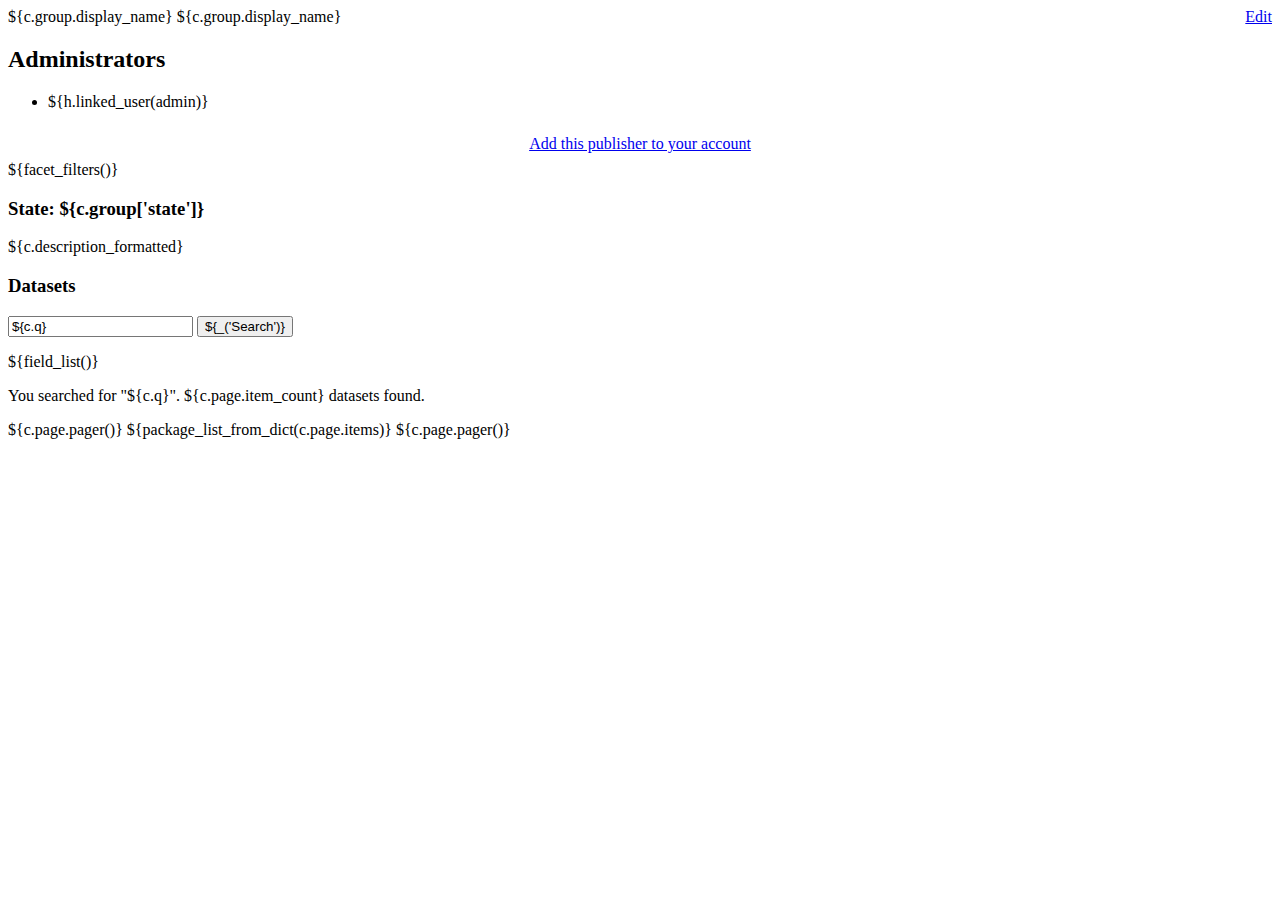
<file: ckanext/dgutheme/theme/templates/group/read.html>
<html xmlns:py="http://genshi.edgewall.org/"
  xmlns:i18n="http://genshi.edgewall.org/i18n"
  xmlns:xi="http://www.w3.org/2001/XInclude"
  py:strip="">

  <xi:include href="../facets.html" />
  <py:def function="page_title">${c.group.display_name}</py:def>
  <py:def function="page_heading">${c.group.display_name}
	<a py:if="c.is_superuser_or_groupmember" style="font-size:16px;float:right;" href="${h.url_for(controller='ckanext.dgu.controllers.publisher:PublisherController', action='edit', id=c.group.name)}">Edit</a>
  </py:def>

  <py:match path="primarysidebar">
    <div py:if="c.is_superuser_or_groupmember and c.administrators" class="facet-box">
	  <h2>Administrators</h2>
      <ul class="property-list" py:for="admin in c.administrators">
        <li>${h.linked_user(admin)}</li>
      </ul>
    </div>
	<div py:if="c.userobj and not c.userobj in c.administrators" class="facet-box" style="padding:8px; text-align: center;">
		<a href="${h.url_for(controller='ckanext.dgu.controllers.publisher:PublisherController', action='apply', id=c.group.name)}">Add this publisher to your account</a>
	</div>

    ${facet_filters()}
  </py:match>


  <py:match path="content">
    <h3 py:if="c.group['state'] != 'active'">State: ${c.group['state']}</h3>
    <div class="notes" py:if="str(c.description_formatted).strip()">
      ${c.description_formatted}
    </div>
    <div class="group-dataset-list">
      <h3>Datasets</h3>

      <form id="dataset-search" class="dataset-search" method="GET">
        <input type="search" class="search" name="q" value="${c.q}" autocomplete="off" results="0" placeholder="${_('Search...')}" />
        <py:for each="(k, v) in c.fields">
          <input type="hidden" name="${k}" value="${v}" />
        </py:for>
        <input type="submit" value="${_('Search')}" class="pretty-button primary button" />
      </form>
      ${field_list()}

      <p><span py:if="c.q">You searched for "${c.q}". </span>${c.page.item_count} datasets found.</p>
      ${c.page.pager()}

      ${package_list_from_dict(c.page.items)}
      ${c.page.pager()}
    </div>
  </py:match>

  <xi:include href="layout.html" />
</html>
</file>
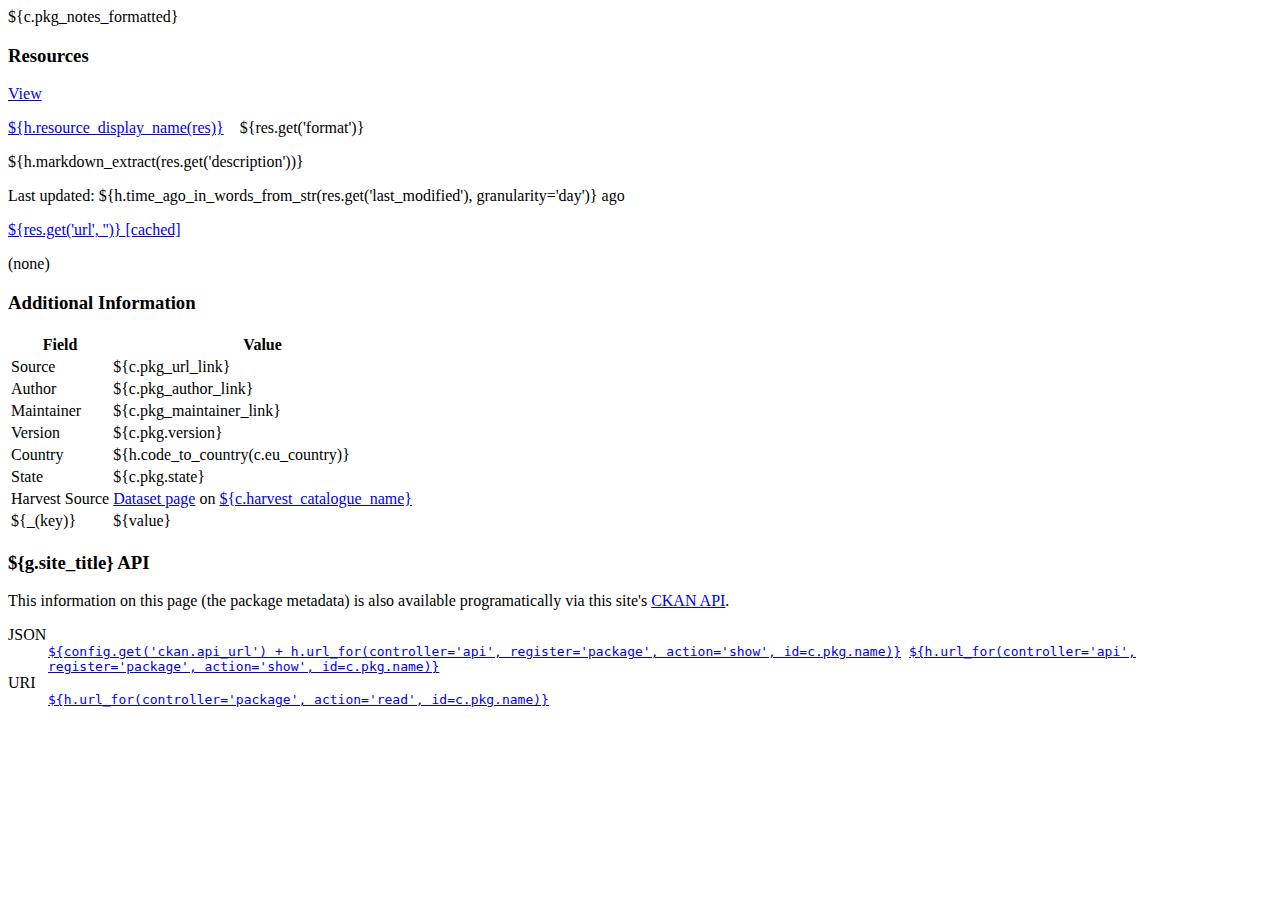
<file: ckanext/dgutheme/theme/templates/package/read_core.html>
<html xmlns:py="http://genshi.edgewall.org/"
  xmlns:xi="http://www.w3.org/2001/XInclude"
  xmlns:i18n="http://genshi.edgewall.org/i18n"
  py:strip=""
  >
  <xi:include href="../_util.html" />

  <div id="dataset" class="dataset">
    <!-- Overview Section -->
    <div id="dataset-overview">

      <!-- Description -->
      <div class="notes" py:if="str(c.pkg_notes_formatted).strip()">
        ${c.pkg_notes_formatted}
      </div>

      <!-- Resources -->
      <div id="dataset-resources" class="resources subsection">
        <h3>Resources</h3>
        <py:for each="res in c.pkg_dict.get('resources', [])">
          <div class="search-result" id="${res['id']}">
            <p class="extra-links">
              <a class="view-more-link" href="${h.url_for(controller='package', action='resource_read', id=c.pkg_dict['name'], resource_id=res['id'])}">View</a>
            </p>
            <a class="main-link" href="${h.url_for(controller='package', action='resource_read', id=c.pkg_dict['name'], resource_id=res['id'])}">${h.resource_display_name(res)}</a>
            &nbsp;&nbsp;
            <span py:if="res.get('format')" class="format-box" property="dc:format">${res.get('format')}</span>
            <p class="resource-description" py:if="res.get('description')">${h.markdown_extract(res.get('description'))}</p>
            <p class="resource-information" py:if="res.get('last_modified')">
              Last updated: ${h.time_ago_in_words_from_str(res.get('last_modified'), granularity='day')} ago
            </p>
            <p class="result-url" rel="dcat:distribution" resource="_:res${res.id}" typeof="dcat:Distribution">
              <a class="resource-url-analytics" href="${res.get('url', '')}" rel="dcat:accessURL" target="_blank">
                ${res.get('url', '')}
              </a>
              <a py:if="res.get('cache_url')" class="resource-url-cached" href="${res.get('cache_url')}" target="_blank">
                [cached]
              </a>
            </p>
          </div>
        </py:for>
        <py:if test="not len(c.pkg_dict.get('resources', []))">
          (none)
        </py:if>
      </div>

    </div>

    <!-- Dataset Information Section -->
    <h3>Additional Information</h3>
    <div id="dataset-information">
    <table>
      <thead>
        <tr>
          <th>Field</th>
          <th>Value</th>
        </tr>
      </thead>
      <tbody>
        <tr py:if="c.pkg.url">
          <td class="dataset-label">Source</td>
          <td class="dataset-details" property="foaf:homepage">${c.pkg_url_link}</td>
        </tr>

        <tr py:if="c.pkg_author_link">
          <td class="dataset-label">Author</td>
          <td class="dataset-details" property="dc:creator">${c.pkg_author_link}</td>
        </tr>

        <tr py:if="c.pkg_maintainer_link">
          <td class="dataset-label">Maintainer</td>
          <td class="dataset-details" property="dc:contributor">${c.pkg_maintainer_link}</td>
        </tr>

        <tr py:if="c.pkg.version">
          <td class="dataset-label">Version</td>
          <td class="dataset-details">${c.pkg.version}</td>
        </tr>

        <tr py:if="c.eu_country">
          <td class="dataset-label">Country</td>
          <td class="dataset-details">${h.code_to_country(c.eu_country)}</td>
        </tr>

        <tr py:if="h.check_access('package_update',{'id':c.pkg.id})">
          <td class="dataset-label">State</td>
          <td class="dataset-details">${c.pkg.state}</td>
        </tr>

        <tr py:if="c.harvest_catalogue_name">
          <td class="dataset-label">Harvest Source</td>
          <td class="dataset-details">
            <a href="${c.harvest_dataset_url}">Dataset page</a> on 
            <a href="${c.harvest_catalogue_url}">${c.harvest_catalogue_name}</a>
          </td>
        </tr>

        <tr py:for="i, (key, value) in enumerate(c.pkg_extras)"
          rel="dc:relation" resource="_:extra${i}">
          <td class="dataset-label" property="rdfs:label">${_(key)}</td>
          <td class="dataset-details" property="rdf:value">${value}</td>
        </tr>
      </tbody>
    </table>

    </div>

    <div id="api-information">
        <h3>${g.site_title} API</h3>
        <div>
            <p>
                This information on this page (the package metadata) is also
                available programatically via this site's <a
                  href="${h.url_for(controller='api', action='get_api', id=None)}">CKAN API</a>.
            </p>
            <dl>
              <dt>JSON</dt>
              <dd>
                <code>
                  <py:if test="config.get('ckan.api_url')">
                    <a href="${config.get('ckan.api_url') + h.url_for(controller='api', register='package', action='show', id=c.pkg.name)}">
                      ${config.get('ckan.api_url') + h.url_for(controller='api', register='package', action='show', id=c.pkg.name)}</a>
                  </py:if>                
                  <py:if test="not config.get('ckan.api_url')">
                    <a href="${h.url_for(controller='api', register='package', action='show', id=c.pkg.name)}">
                      ${h.url_for(controller='api', register='package', action='show', id=c.pkg.name)}</a>
                  </py:if>
                </code>
              </dd>
              <dt>URI</dt>
              <dd>
                <code>
                  <a href="${h.url_for(controller='package', action='read', id=c.pkg.name)}">
                      ${h.url_for(controller='package', action='read', id=c.pkg.name)}
                  </a>
                </code>
              </dd>
            </dl>
        </div>
    </div>

  </div> <!-- /dataset -->

</html>
</file>
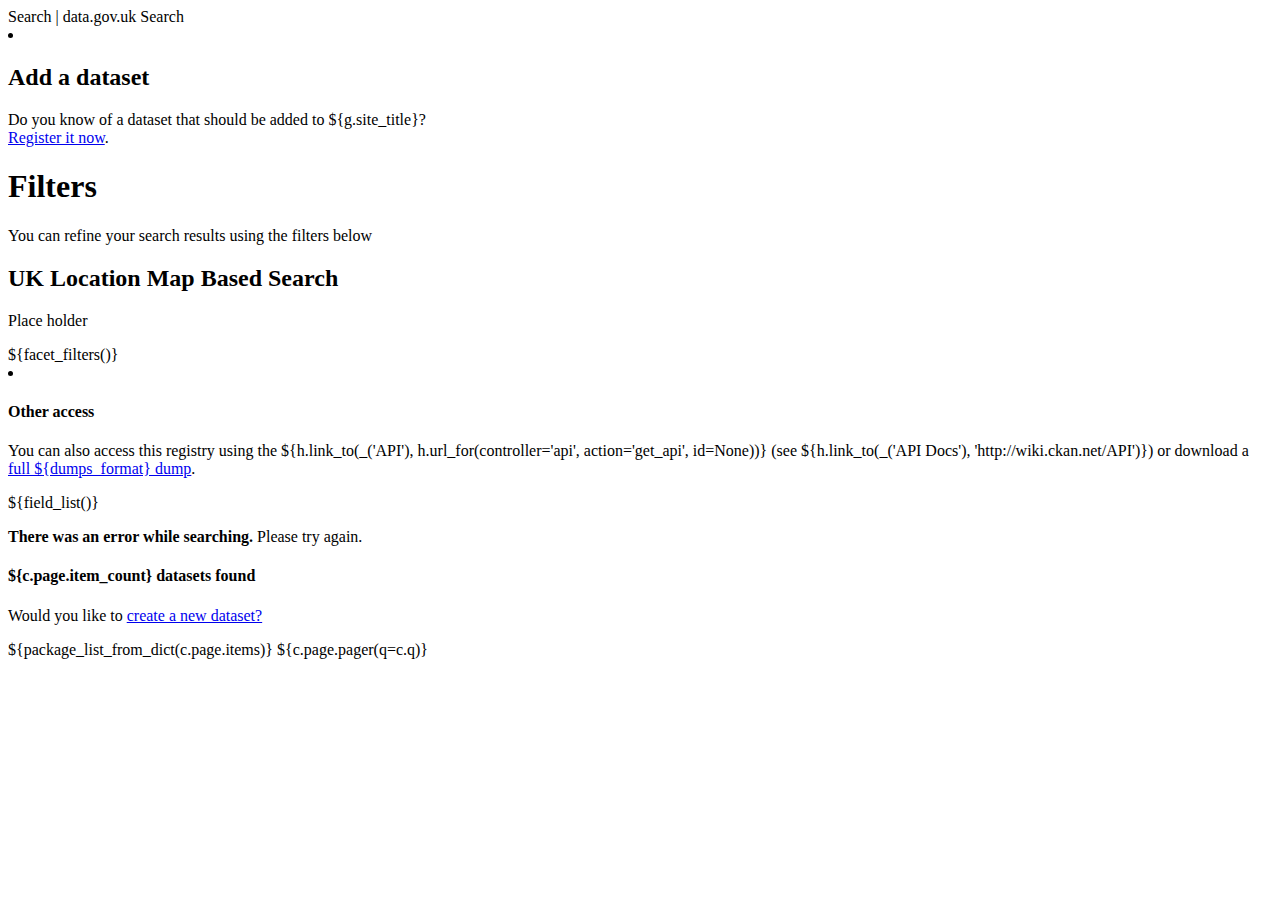
<file: ckanext/dgutheme/theme/templates/package/search.html>
<html
  xmlns="http://www.w3.org/1999/xhtml"
  xmlns:i18n="http://genshi.edgewall.org/i18n"
  xmlns:py="http://genshi.edgewall.org/"
  xmlns:xi="http://www.w3.org/2001/XInclude"
  py:strip="">

  <xi:include href="../facets.html" />
  <py:def function="page_title">Search | data.gov.uk</py:def>
  <py:def function="page_heading">Search</py:def>

  <py:match path="primarysidebar">
    
    <li class="widget-container boxed widget_text" py:if="h.check_access('package_create')">
        <h2>Add a dataset</h2>
        <p>
            Do you know of a dataset that should be added to ${g.site_title}?
            <br/>
            
            <a href="${h.url_for(controller='package', action='new', id=None)}">Register it now</a>.
        </p>
    </li>
 
    <div id="filter-heading">
      <h1>Filters</h1>
      <p>You can refine your search results using the filters below</p>
    </div>

    <div id="map-based-search">
      <h2>UK Location Map Based Search</h2>
      <p>Place holder</p>
    </div>

    ${facet_filters()}

    <li class="widget-container widget_text">
        <h4>Other access</h4>
<?python
  from pylons import config
  dumps_url = config.get('ckan.dumps_url')
  dumps_format = config.get('ckan.dumps_format', '')
?>
        <p>
            You can also access this registry using the 
            ${h.link_to(_('API'), h.url_for(controller='api', action='get_api', id=None))}
            (see ${h.link_to(_('API Docs'), 'http://wiki.ckan.net/API')})<py:if test="dumps_url">
                or download a <a href="${dumps_url}">full ${dumps_format} 
                dump</a></py:if>.
        </p>
    </li>
 
  </py:match>

  <div py:match="content">
    <xi:include href="search_form.html" />
    ${field_list()}   
    
      <py:if test="c.query_error">
        <p i18n:msg="item_count"><strong>There was an error while searching.</strong> 
            Please try again.</p>
      </py:if>
      <py:if test="request.params">      
        <h4 i18n:msg="item_count"><strong>${c.page.item_count}</strong> datasets found</h4>            
     </py:if>
      <py:if test="c.page.item_count == 0 and request.params">
        <p i18n:msg="">Would you like to <a href="${h.url_for(action='new', id=None)}">create a new dataset?</a></p>
      </py:if>
      ${package_list_from_dict(c.page.items)}
      ${c.page.pager(q=c.q)}

  </div>
  <xi:include href="layout.html" />
</html>
</file>
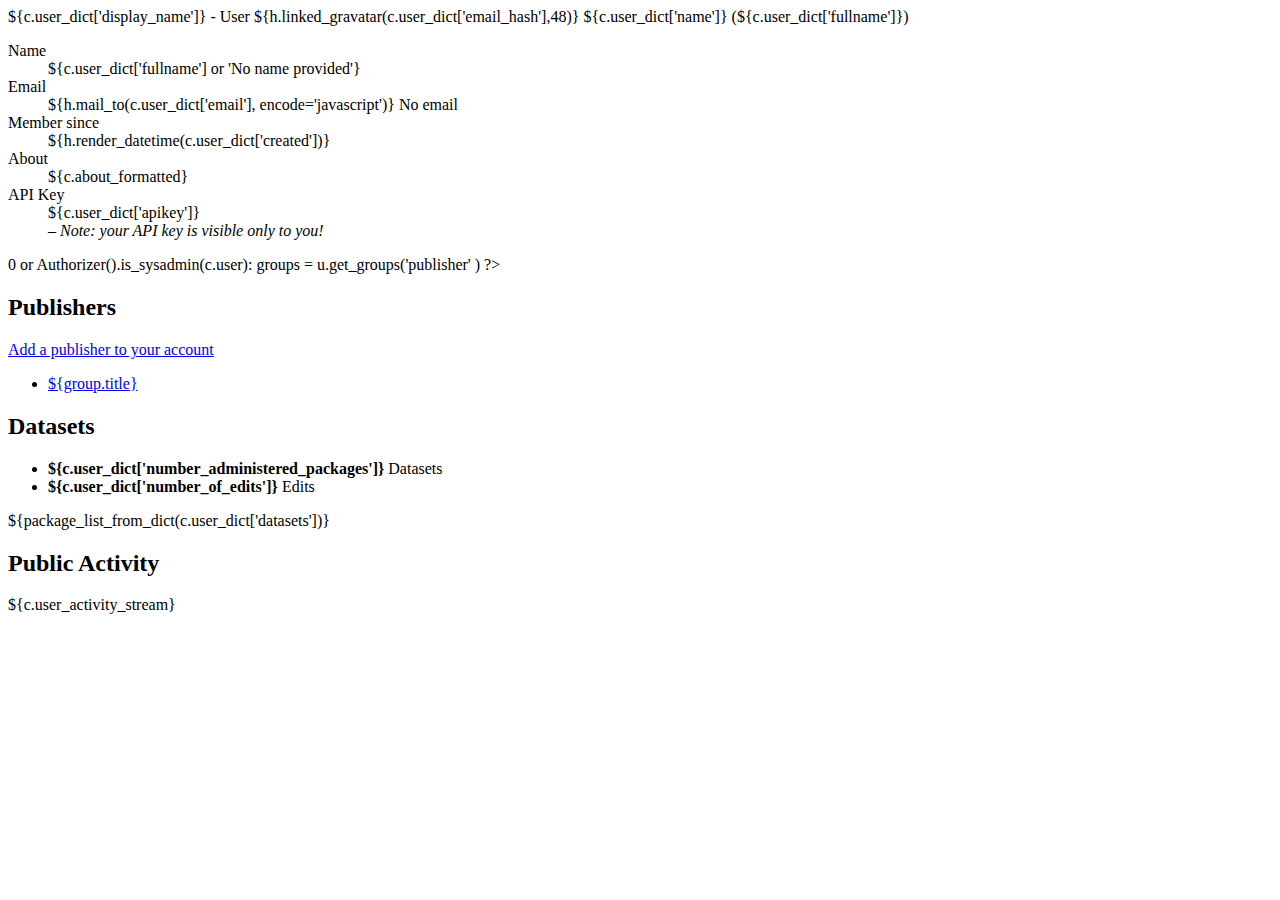
<file: ckanext/dgutheme/theme/templates/user/read.html>
<html xmlns:py="http://genshi.edgewall.org/"
  xmlns:xi="http://www.w3.org/2001/XInclude"
  py:strip="">

  <py:def function="page_title">${c.user_dict['display_name']} - User</py:def>
  <py:def function="page_heading">
    ${h.linked_gravatar(c.user_dict['email_hash'],48)}
    <span class="username">
    ${c.user_dict['name']}
    </span>
    <py:if test="c.user_dict['fullname']">
    <span class="fullname">
      (${c.user_dict['fullname']})
    </span>
    </py:if>
  </py:def>

  <div py:match="content" py:strip="">
    <div class="row summary">
      <div class="span-12">
        <dl class="vcard">
          <dt>Name</dt>
          <dd>${c.user_dict['fullname'] or 'No name provided'}</dd>
          <dt>Email</dt>
          <dd>
            <py:if test="c.user_dict['email']">
            ${h.mail_to(c.user_dict['email'], encode='javascript')}
            </py:if>
            <py:if test="not c.user_dict['email']">
            No email
            </py:if>
          </dd>
          <dt>Member since</dt>
          <dd>${h.render_datetime(c.user_dict['created'])}</dd>
          <py:if test="unicode(c.about_formatted)">
          <dt>About</dt>
          <dd>${c.about_formatted}</dd>
          </py:if>
        <py:if test="c.is_myself">
          <!--checkpoint:is-myself-->
          <dt>API Key</dt>
          <dd>
          ${c.user_dict['apikey']}
          <br />
          <em>&ndash; Note: your API key is visible only to you!</em>
          </dd>
        </py:if>
        </dl>
      </div>
    </div>
    <div class="rule"></div>

<?python
	from ckan import model
	from ckan.authz import Authorizer
	groups = None
	u = model.User.get(c.user_dict['id'])
	if len( c.userobj.get_groups('publisher') ) > 0 or Authorizer().is_sysadmin(c.user):
		groups = u.get_groups('publisher' )
?>

	<div class="row listing">
		<h2>Publishers</h2>
		<a py:if="c.user == c.user_dict['name']" href="${h.url_for(controller='ckanext.dgu.controllers.publisher:PublisherController', action='apply')}">Add a publisher to your account</a>

		<ul py:if="groups">
	   		<py:for each="group in groups">
				<li>
					<a href="/publisher/${group.name}">${group.title}</a>
				</li>
			</py:for>
		</ul>
	</div>

    <div class="row listing">
      <div class="datasets span-12">
        <h2>Datasets</h2>
        <div class="span-12 last">
          <ul class="stats">
            <li>
              <strong>${c.user_dict['number_administered_packages']}</strong>
              <span>Datasets</span>
            </li>
            <li>
              <strong>${c.user_dict['number_of_edits']}</strong>
              <span>Edits</span>
            </li>
          </ul>
        </div>
        ${package_list_from_dict(c.user_dict['datasets'])}
      </div>
      <div class="changes span-12 last">
        <h2>Public Activity</h2>
        <div class="activity-stream">
          ${c.user_activity_stream}
        </div>
      </div>
    </div>
  </div>

  <xi:include href="layout.html" />
</html>
</file>
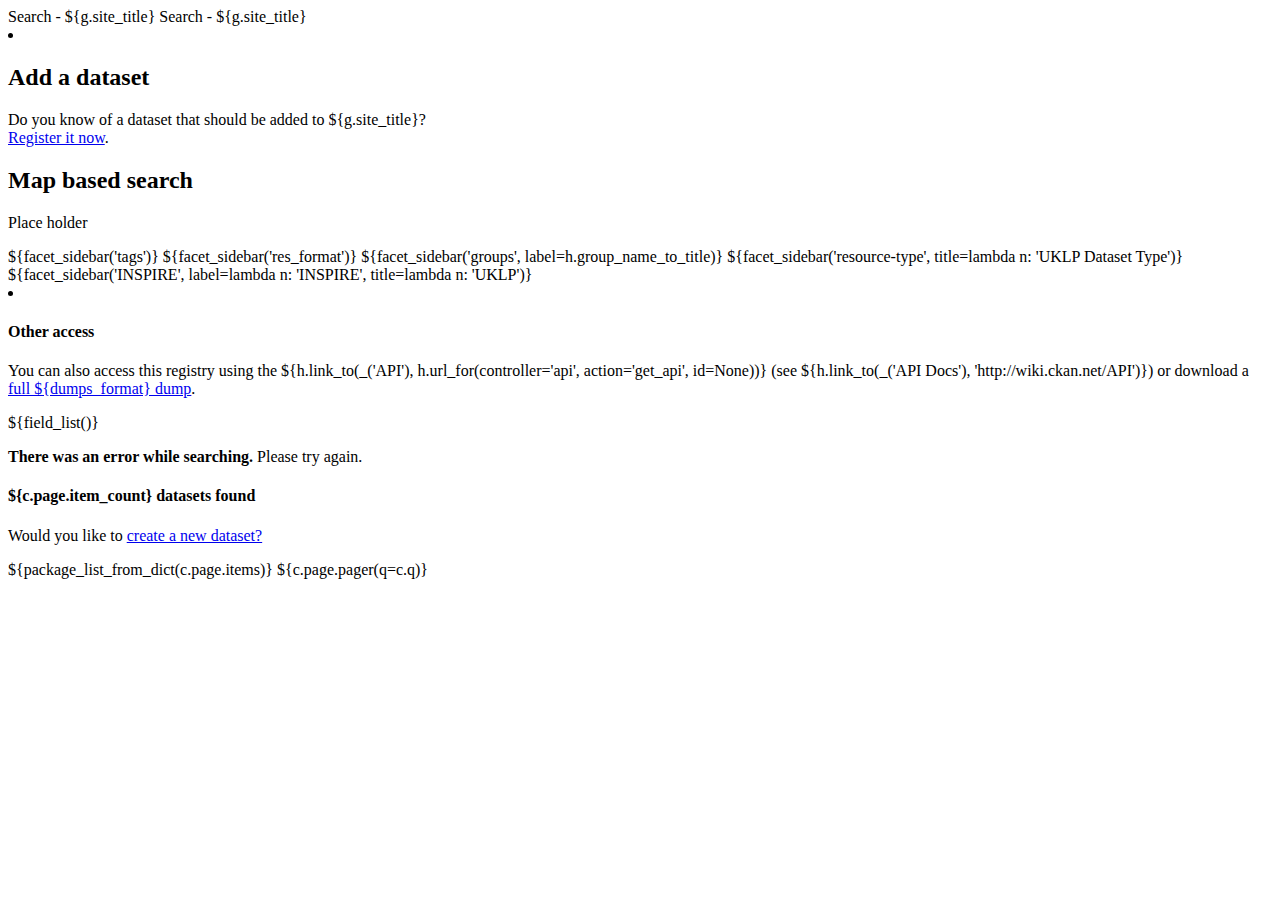
<file: ckanext/dgutheme/theme_embedded/templates/package/search.html>
<html
  xmlns="http://www.w3.org/1999/xhtml"
  xmlns:i18n="http://genshi.edgewall.org/i18n"
  xmlns:py="http://genshi.edgewall.org/"
  xmlns:xi="http://www.w3.org/2001/XInclude"
  py:strip="">

  <xi:include href="../facets.html" />
  <py:def function="page_title">Search - ${g.site_title}</py:def>
  <py:def function="page_heading">Search - ${g.site_title}</py:def>

  <py:match path="primarysidebar">
    
    <li class="widget-container boxed widget_text" py:if="h.check_access('package_create')">
        <h2>Add a dataset</h2>
        <p>
            Do you know of a dataset that should be added to ${g.site_title}?
            <br/>
            
            <a href="${h.url_for(controller='package', action='new', id=None)}">Register it now</a>.
        </p>
    </li>
 
    <div id="map-based-search">
      <h2>Map based search</h2>
      <p>Place holder</p>
    </div>

    ${facet_sidebar('tags')}
    ${facet_sidebar('res_format')}
    ${facet_sidebar('groups', label=h.group_name_to_title)}
    ${facet_sidebar('resource-type', title=lambda n: 'UKLP Dataset Type')}
    ${facet_sidebar('INSPIRE', label=lambda n: 'INSPIRE', title=lambda n: 'UKLP')}

    <li class="widget-container widget_text">
        <h4>Other access</h4>
<?python
  from pylons import config
  dumps_url = config.get('ckan.dumps_url')
  dumps_format = config.get('ckan.dumps_format', '')
?>
        <p>
            You can also access this registry using the 
            ${h.link_to(_('API'), h.url_for(controller='api', action='get_api', id=None))}
            (see ${h.link_to(_('API Docs'), 'http://wiki.ckan.net/API')})<py:if test="dumps_url">
                or download a <a href="${dumps_url}">full ${dumps_format} 
                dump</a></py:if>.
        </p>
    </li>
 
  </py:match>

  <div py:match="content">
    <xi:include href="search_form.html" />
    ${field_list()}   
    
      <py:if test="c.query_error">
        <p i18n:msg="item_count"><strong>There was an error while searching.</strong> 
            Please try again.</p>
      </py:if>
      <py:if test="request.params">      
        <h4 i18n:msg="item_count"><strong>${c.page.item_count}</strong> datasets found</h4>            
     </py:if>
      <py:if test="c.page.item_count == 0 and request.params">
        <p i18n:msg="">Would you like to <a href="${h.url_for(action='new', id=None)}">create a new dataset?</a></p>
      </py:if>
      ${package_list_from_dict(c.page.items)}
      ${c.page.pager(q=c.q)}

  </div>
  <xi:include href="layout.html" />
</html>
</file>
